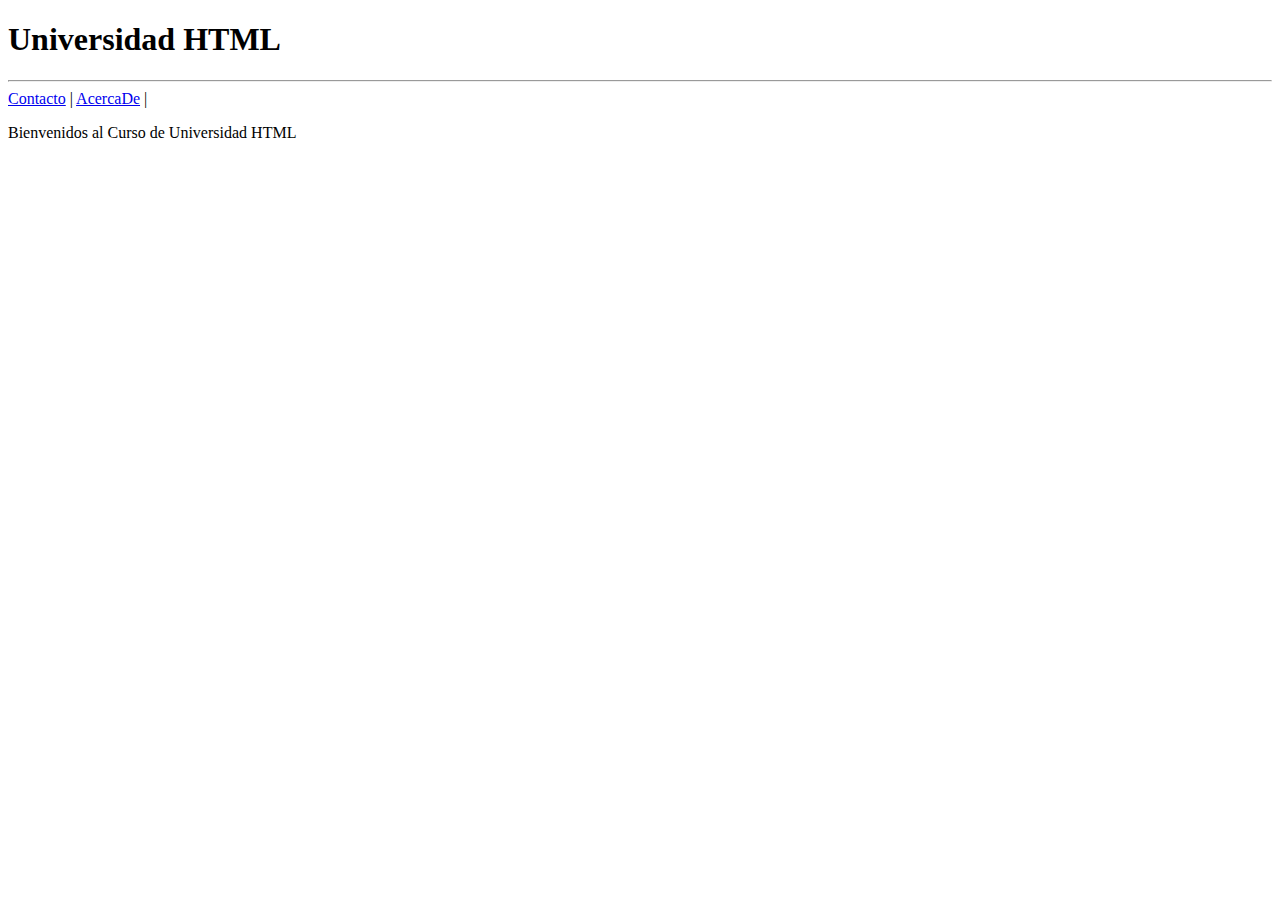
<file: 1. Ejercicio Links/index.html>
<!DOCTYPE html>
<html lang="en">
<head>
    <meta charset="UTF-8">
    <meta name="viewport" content="width=device-width, initial-scale=1.0">
    <title>Universidad | HTML</title>
</head>
<body>
    <h1>Universidad HTML</h1>
    <hr>
    <a href="Contacto.html" title="Dale click">Contacto</a> |
    <a href="Acercade.html" title="Dale click">AcercaDe</a> |
    <p>Bienvenidos al Curso de Universidad HTML</p>
</body>
</html>
</file>
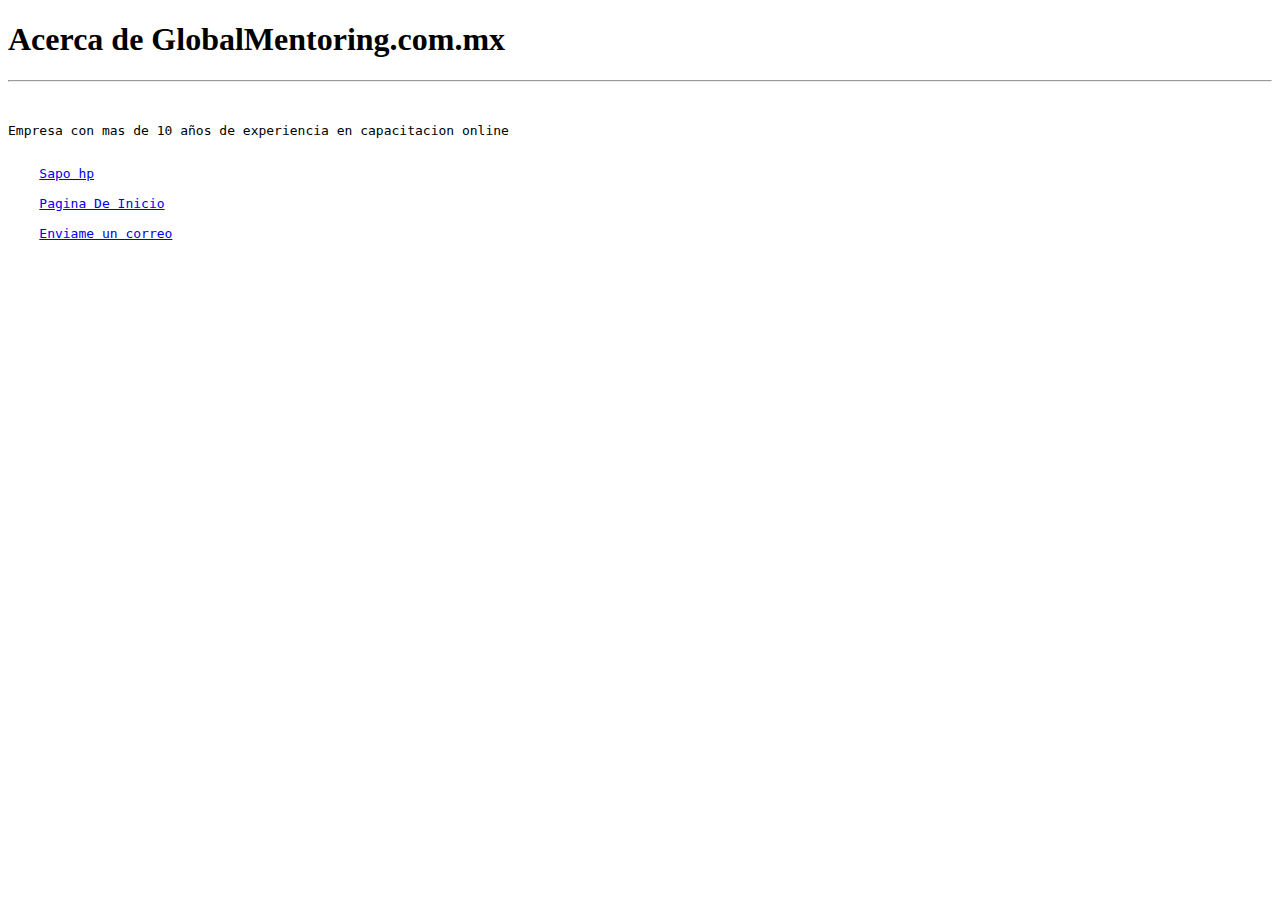
<file: 1. Ejercicio Links/Acercade.html>
<!DOCTYPE html>
<html lang="en">
<head>
    <meta charset="UTF-8">
    <meta name="viewport" content="width=device-width, initial-scale=1.0">
    <title>Info | HTML</title>
</head>
<body>
    <h1>Acerca de GlobalMentoring.com.mx</h1>
    <hr>
    <pre>
    <p>Empresa con mas de 10 años de experiencia en capacitacion online</p>
    <a href="https://cdn.agenciasinc.es/var/ezwebin_site/storage/images/_aliases/img_1col/noticias/una-nueva-especie-de-sapo-hallada-en-kenia-revela-la-historia-evolutiva-oculta-de-los-anfibios-africanos/11663250-1-esl-MX/Una-nueva-especie-de-sapo-hallada-en-Kenia-revela-la-historia-evolutiva-oculta-de-los-anfibios-africanos.jpg" target="_blank">Sapo hp</a>

    <a href="index.html">Pagina De Inicio</a>
    
    <a href="mailto: danielsebastianbello@gmail.com?subject=Pruebita&body=Sigueme en github">Enviame un correo</a>
</pre>
</body>
</html>
</file>
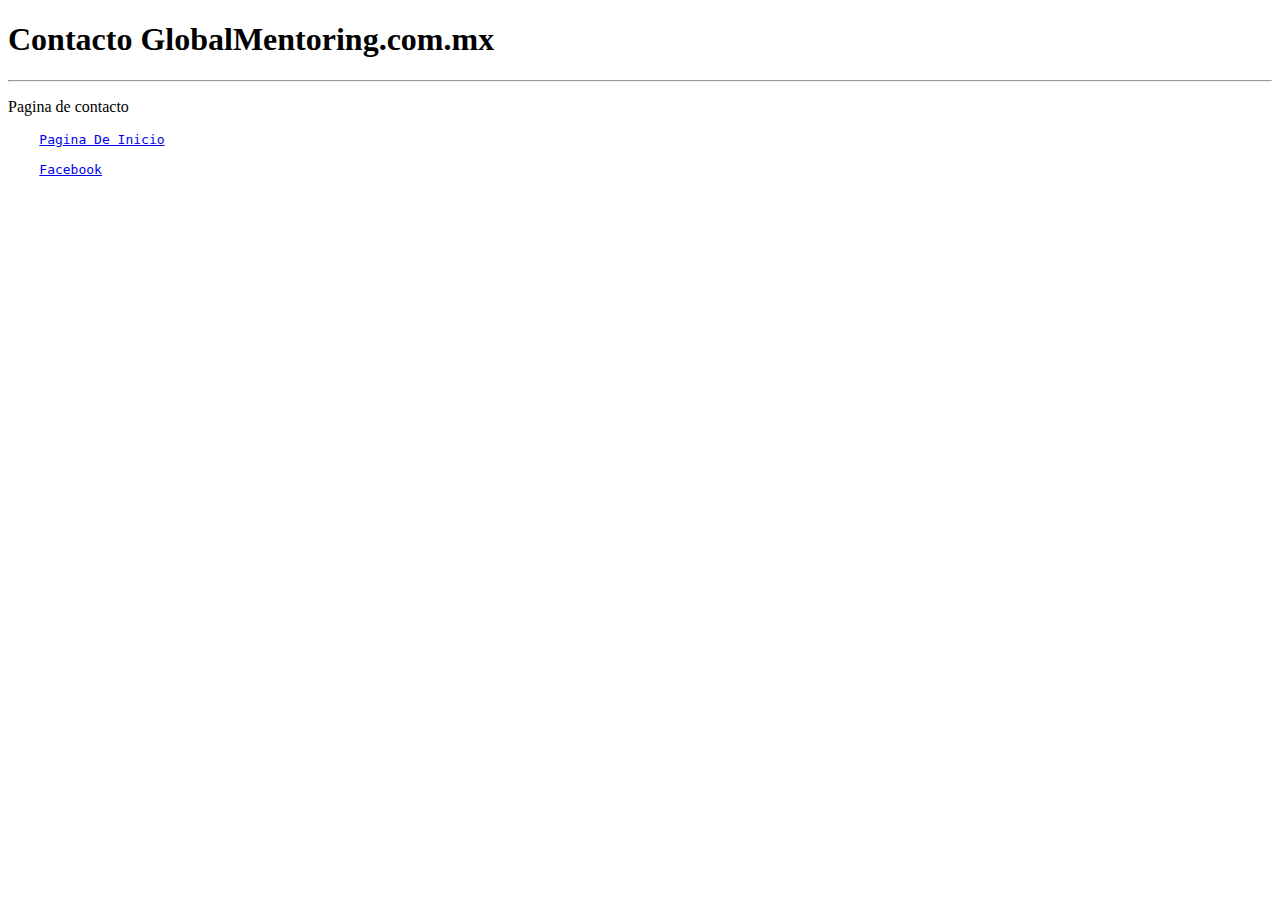
<file: 1. Ejercicio Links/Contacto.html>
<!DOCTYPE html>
<html lang="en">
<head>
    <meta charset="UTF-8">
    <meta name="viewport" content="width=device-width, initial-scale=1.0">
    <title>Contactos | HTML</title>
</head>
<body>
    <h1>Contacto GlobalMentoring.com.mx</h1>
    <hr>
    <p>Pagina de contacto</p>
    <pre>
    <a href="index.html">Pagina De Inicio</a>

    <a href="https://www.facebook.com/" target="_blank">Facebook</a>
</pre>
</body>
</html>
</file>
